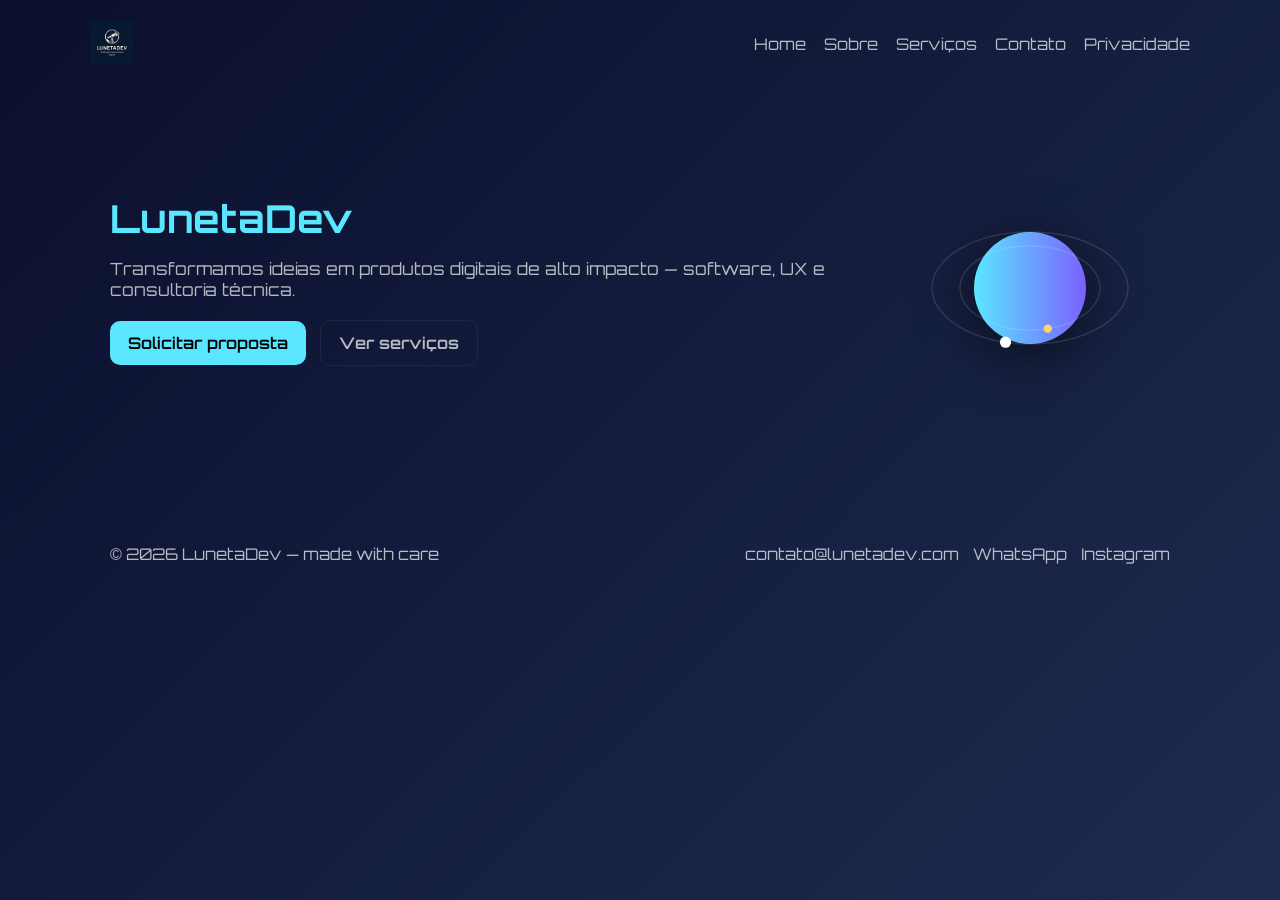
<file: index.html>
<!DOCTYPE html>
<html lang="pt-br">
<head>
  <meta charset="UTF-8" />
  <meta name="viewport" content="width=device-width, initial-scale=1.0" />
  <meta name="description" content="LunetaDev — soluções de software e experiência digital para empresas de tecnologia." />
  <meta property="og:title" content="LunetaDev — Soluções em Tecnologia" />
  <meta property="og:description" content="LunetaDev — soluções de software e experiência digital para empresas de tecnologia." />
  <meta property="og:type" content="website" />
  <meta property="og:image" content="logo.png" />
  <link rel="icon" href="logo.png">
  <meta name="theme-color" content="#0a0f2c">
  <title>LunetaDev | Soluções em Tecnologia</title>
  <link href="https://fonts.googleapis.com/css2?family=Orbitron:wght@500&display=swap" rel="stylesheet">
  <link rel="stylesheet" href="css/styles.css">
  <script src="js/main.js" defer></script>
</head>
<body>
  <header class="site-header">
    <nav class="nav">
      <a class="nav-brand" href="index.html"><img src="logo.png" alt="LunetaDev" class="logo"></a>
      <ul class="nav-list">
        <li><a href="index.html">Home</a></li>
        <li><a href="about.html">Sobre</a></li>
        <li><a href="services.html">Serviços</a></li>
        <li><a href="contato.html">Contato</a></li>
        <li><a href="privacidade.html">Privacidade</a></li>
      </ul>
    </nav>
  </header>

  <main class="hero">
    <section class="hero-content">
      <h1>LunetaDev</h1>
      <p class="lead">Transformamos ideias em produtos digitais de alto impacto — software, UX e consultoria técnica.</p>
      <p class="actions">
        <a class="btn primary" href="contato.html">Solicitar proposta</a>
        <a class="btn ghost" href="services.html">Ver serviços</a>
      </p>
    </section>

    <aside class="hero-visual" aria-hidden="true">
      <!-- SVG animado simples representando órbita/tecnologia -->
      <svg viewBox="0 0 200 200" class="orb-sprite" xmlns="http://www.w3.org/2000/svg">
        <defs>
          <linearGradient id="g1" x1="0" x2="1">
            <stop offset="0%" stop-color="#5ae6ff" />
            <stop offset="100%" stop-color="#7b61ff" />
          </linearGradient>
        </defs>
        <circle cx="100" cy="100" r="40" fill="url(#g1)" class="core" />
        <g class="orbits" fill="none" stroke="rgba(255,255,255,0.12)" stroke-width="1">
          <ellipse cx="100" cy="100" rx="70" ry="40"/>
          <ellipse cx="100" cy="100" rx="50" ry="30"/>
        </g>
        <circle r="4" fill="#fff" class="sat sat1">
          <animateMotion dur="6s" repeatCount="indefinite" path="M30 100 A70 40 0 1 0 170 100 A70 40 0 1 0 30 100" />
        </circle>
        <circle r="3" fill="#ffd36e" class="sat sat2">
          <animateMotion dur="4s" repeatCount="indefinite" path="M50 100 A50 30 0 1 0 150 100 A50 30 0 1 0 50 100" />
        </circle>
      </svg>
    </aside>
  </main>

  <footer class="site-footer">
    <p>© <span id="year"></span> LunetaDev — made with care</p>
    <p class="socials">
      <a href="mailto:contato@lunetadev.com">contato@lunetadev.com</a>
      <a href="https://wa.me/5599999999999" target="_blank" rel="noopener noreferrer">WhatsApp</a>
      <a href="https://www.instagram.com/lunetadev" target="_blank" rel="noopener noreferrer">Instagram</a>
    </p>
  </footer>
</body>
</html>
</file>
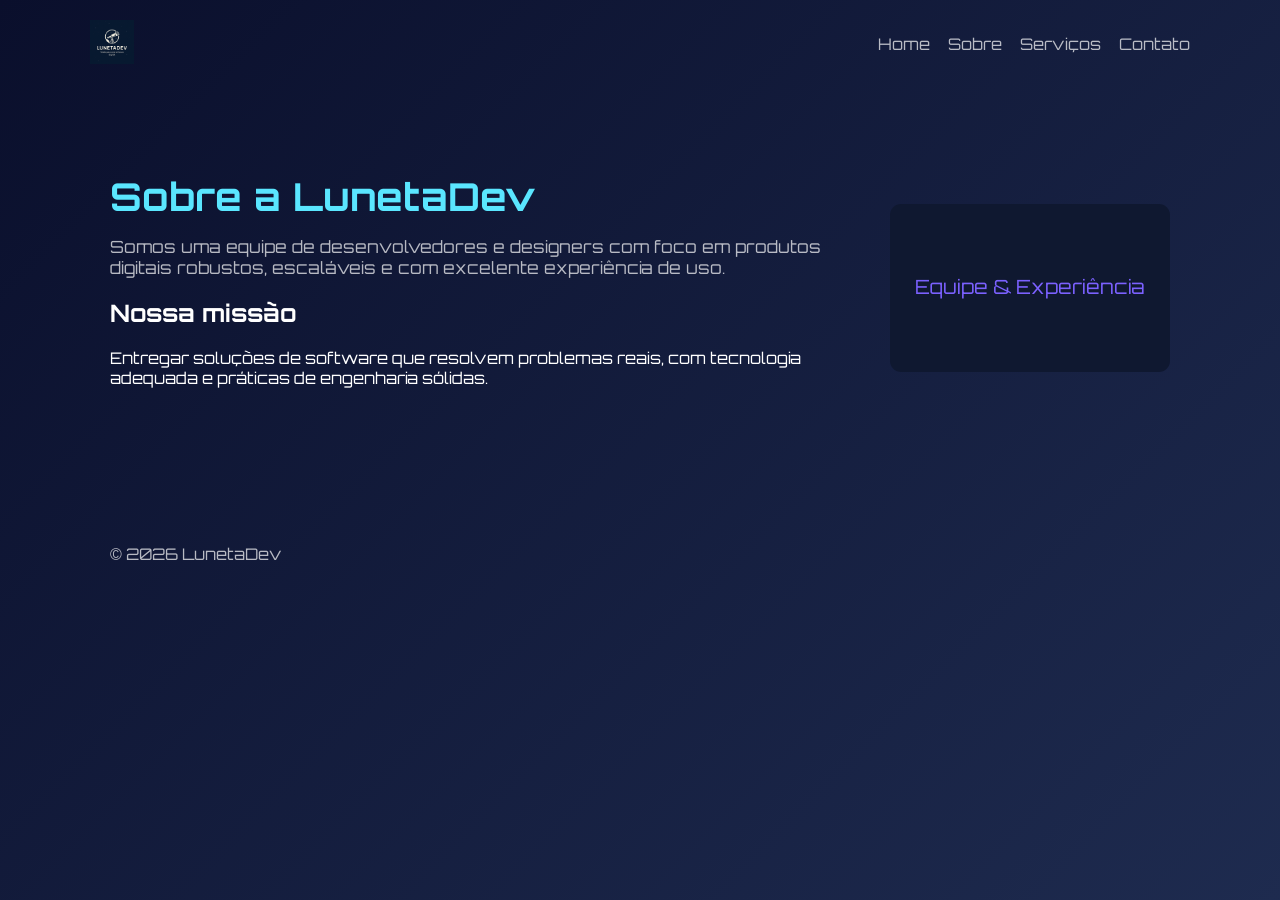
<file: about.html>
<!DOCTYPE html>
<html lang="pt-br">
<head>
  <meta charset="utf-8">
  <meta name="viewport" content="width=device-width,initial-scale=1">
  <meta name="description" content="Sobre a LunetaDev — missão, visão e equipe técnica.">
  <title>Sobre — LunetaDev</title>
  <link href="https://fonts.googleapis.com/css2?family=Orbitron:wght@500&display=swap" rel="stylesheet">
  <link rel="stylesheet" href="css/styles.css">
  <link rel="icon" href="logo.png">
  <meta property="og:image" content="logo.png">
  <script src="js/main.js" defer></script>
</head>
<body>
  <header class="site-header">
    <nav class="nav">
      <a class="nav-brand" href="index.html"><img src="logo.png" alt="LunetaDev" class="logo"></a>
      <ul class="nav-list">
        <li><a href="index.html">Home</a></li>
        <li><a href="about.html">Sobre</a></li>
        <li><a href="services.html">Serviços</a></li>
        <li><a href="contato.html">Contato</a></li>
      </ul>
    </nav>
  </header>

  <main class="hero">
    <section class="hero-content">
      <h1>Sobre a LunetaDev</h1>
      <p class="lead">Somos uma equipe de desenvolvedores e designers com foco em produtos digitais robustos, escaláveis e com excelente experiência de uso.</p>
      <h2>Nossa missão</h2>
      <p>Entregar soluções de software que resolvem problemas reais, com tecnologia adequada e práticas de engenharia sólidas.</p>
    </section>
    <aside class="hero-visual" aria-hidden="true">
      <!-- espaço para um SVG ou imagem da equipe -->
      <svg viewBox="0 0 200 120" width="100%" height="100%" xmlns="http://www.w3.org/2000/svg">
        <rect width="200" height="120" rx="8" fill="#0f1830"/>
        <text x="50%" y="50%" dominant-baseline="middle" text-anchor="middle" fill="#7b61ff" font-size="14">Equipe & Experiência</text>
      </svg>
    </aside>
  </main>
  <footer class="site-footer">
    <p>© <span id="year"></span> LunetaDev</p>
  </footer>
</body>
</html>
</file>
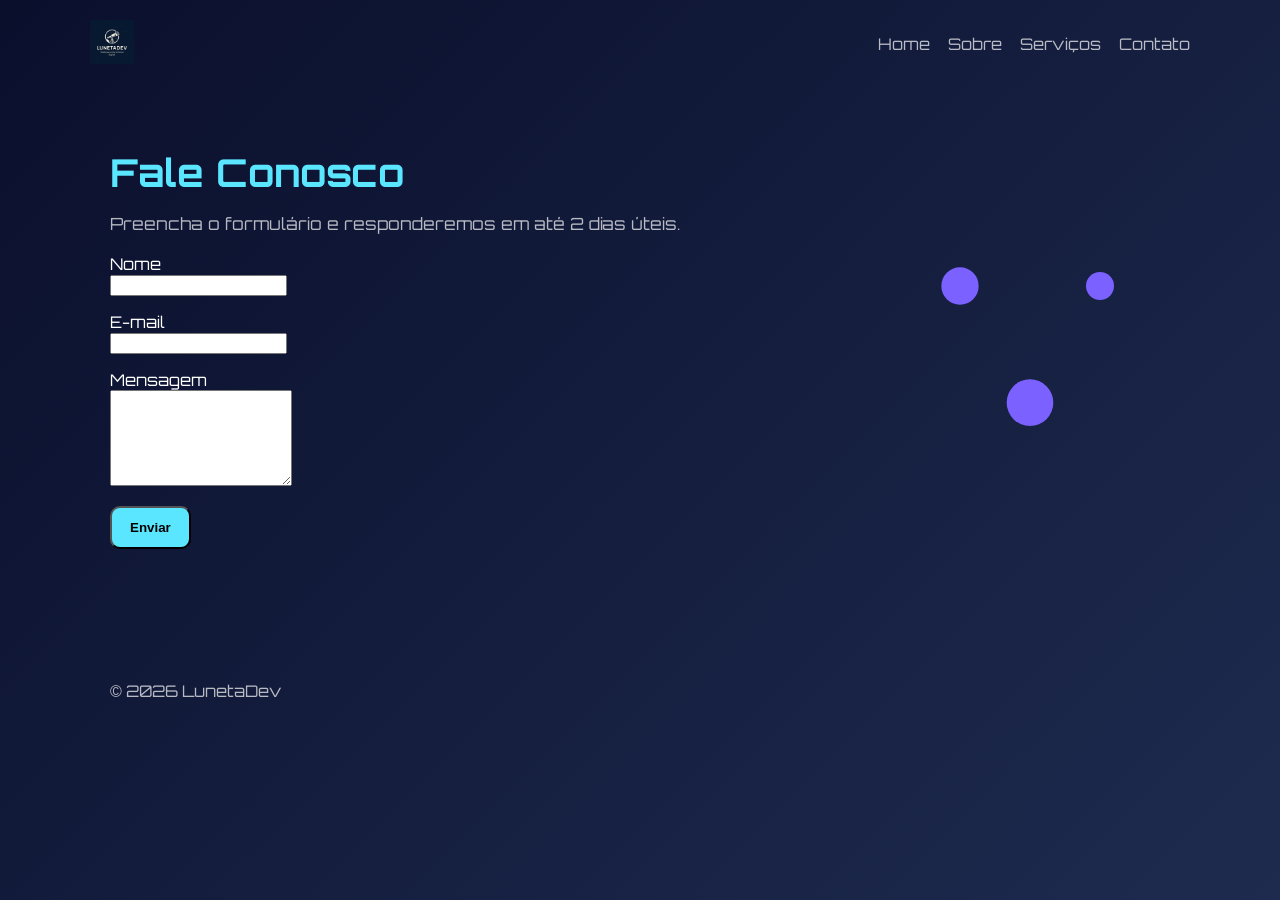
<file: contato.html>
<!DOCTYPE html>
<html lang="pt-br">
<head>
  <meta charset="utf-8">
  <meta name="viewport" content="width=device-width,initial-scale=1">
  <meta name="description" content="Contato LunetaDev — solicite propostas e fale com nossa equipe técnica.">
  <title>Contato — LunetaDev</title>
  <link href="https://fonts.googleapis.com/css2?family=Orbitron:wght@500&display=swap" rel="stylesheet">
  <link rel="stylesheet" href="css/styles.css">
  <link rel="icon" href="logo.png">
  <meta property="og:image" content="logo.png">
  <script src="js/main.js" defer></script>
</head>
<body>
  <header class="site-header">
    <nav class="nav">
      <a class="nav-brand" href="index.html"><img src="logo.png" alt="LunetaDev" class="logo"></a>
      <ul class="nav-list">
        <li><a href="index.html">Home</a></li>
        <li><a href="about.html">Sobre</a></li>
        <li><a href="services.html">Serviços</a></li>
        <li><a href="contato.html">Contato</a></li>
      </ul>
    </nav>
  </header>

  <main class="hero">
    <section class="hero-content">
      <h1>Fale Conosco</h1>
      <p class="lead">Preencha o formulário e responderemos em até 2 dias úteis.</p>
      <form class="contact-form" method="POST" action="https://formspree.io/f/your-form-id">
        <p><label>Nome<br><input type="text" name="name" required></label></p>
        <p><label>E-mail<br><input type="email" name="email" required></label></p>
        <p><label>Mensagem<br><textarea name="message" rows="6" required></textarea></label></p>
        <p><button class="btn primary" type="submit">Enviar</button></p>
      </form>
    </section>
    <aside class="hero-visual" aria-hidden="true">
      <svg viewBox="0 0 120 120" xmlns="http://www.w3.org/2000/svg">
        <g fill="#7b61ff">
          <circle cx="30" cy="30" r="8"/>
          <circle cx="90" cy="30" r="6"/>
          <circle cx="60" cy="80" r="10"/>
        </g>
      </svg>
    </aside>
  </main>

  <footer class="site-footer">
    <p>© <span id="year"></span> LunetaDev</p>
  </footer>
</body>
</html>
</file>
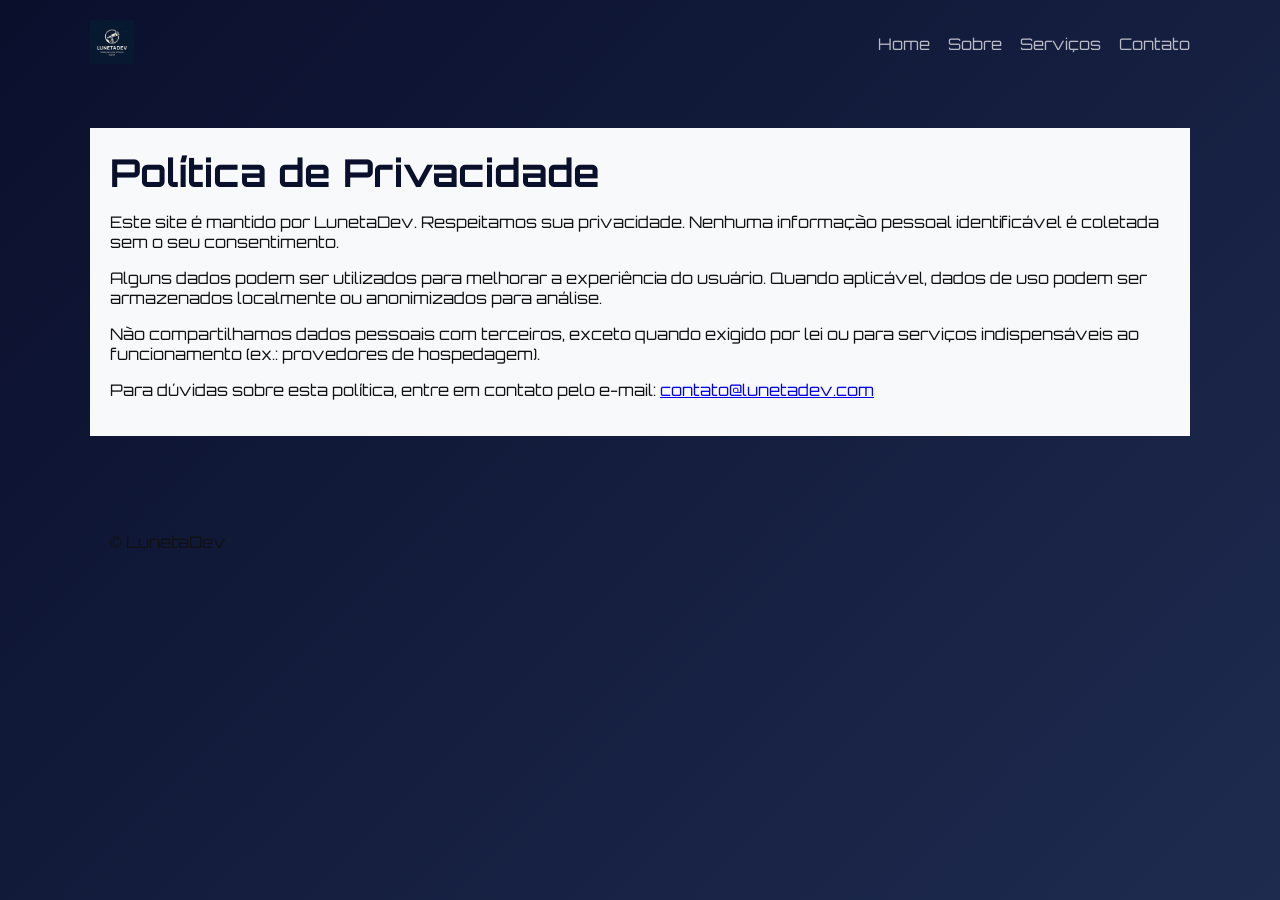
<file: privacidade.html>
<!DOCTYPE html>
<html lang="pt-br">
<head>
  <meta charset="UTF-8">
  <meta name="viewport" content="width=device-width, initial-scale=1.0">
  <meta name="description" content="Política de Privacidade da LunetaDev.">
  <title>Política de Privacidade - LunetaDev</title>
  <link href="https://fonts.googleapis.com/css2?family=Orbitron:wght@500&display=swap" rel="stylesheet">
  <link rel="stylesheet" href="css/styles.css">
  <link rel="icon" href="logo.png">
  <meta property="og:image" content="logo.png">
</head>
<body>
  <header class="site-header">
    <nav class="nav">
      <a class="nav-brand" href="index.html"><img src="logo.png" alt="LunetaDev" class="logo"></a>
      <ul class="nav-list">
        <li><a href="index.html">Home</a></li>
        <li><a href="about.html">Sobre</a></li>
        <li><a href="services.html">Serviços</a></li>
        <li><a href="contato.html">Contato</a></li>
      </ul>
    </nav>
  </header>

  <main class="hero" style="background:#f8f9fb;color:#111;">
    <section class="hero-content" style="color:#111;">
      <h1 style="color:#0a0f2c;">Política de Privacidade</h1>
      <p>Este site é mantido por LunetaDev. Respeitamos sua privacidade. Nenhuma informação pessoal identificável é coletada sem o seu consentimento.</p>
      <p>Alguns dados podem ser utilizados para melhorar a experiência do usuário. Quando aplicável, dados de uso podem ser armazenados localmente ou anonimizados para análise.</p>
      <p>Não compartilhamos dados pessoais com terceiros, exceto quando exigido por lei ou para serviços indispensáveis ao funcionamento (ex.: provedores de hospedagem).</p>
      <p>Para dúvidas sobre esta política, entre em contato pelo e-mail: <a href="mailto:contato@lunetadev.com">contato@lunetadev.com</a></p>
    </section>
  </main>

  <footer class="site-footer" style="color:#111;">
    <p>© <span id="year"></span> LunetaDev</p>
  </footer>
</body>
</html>
</file>
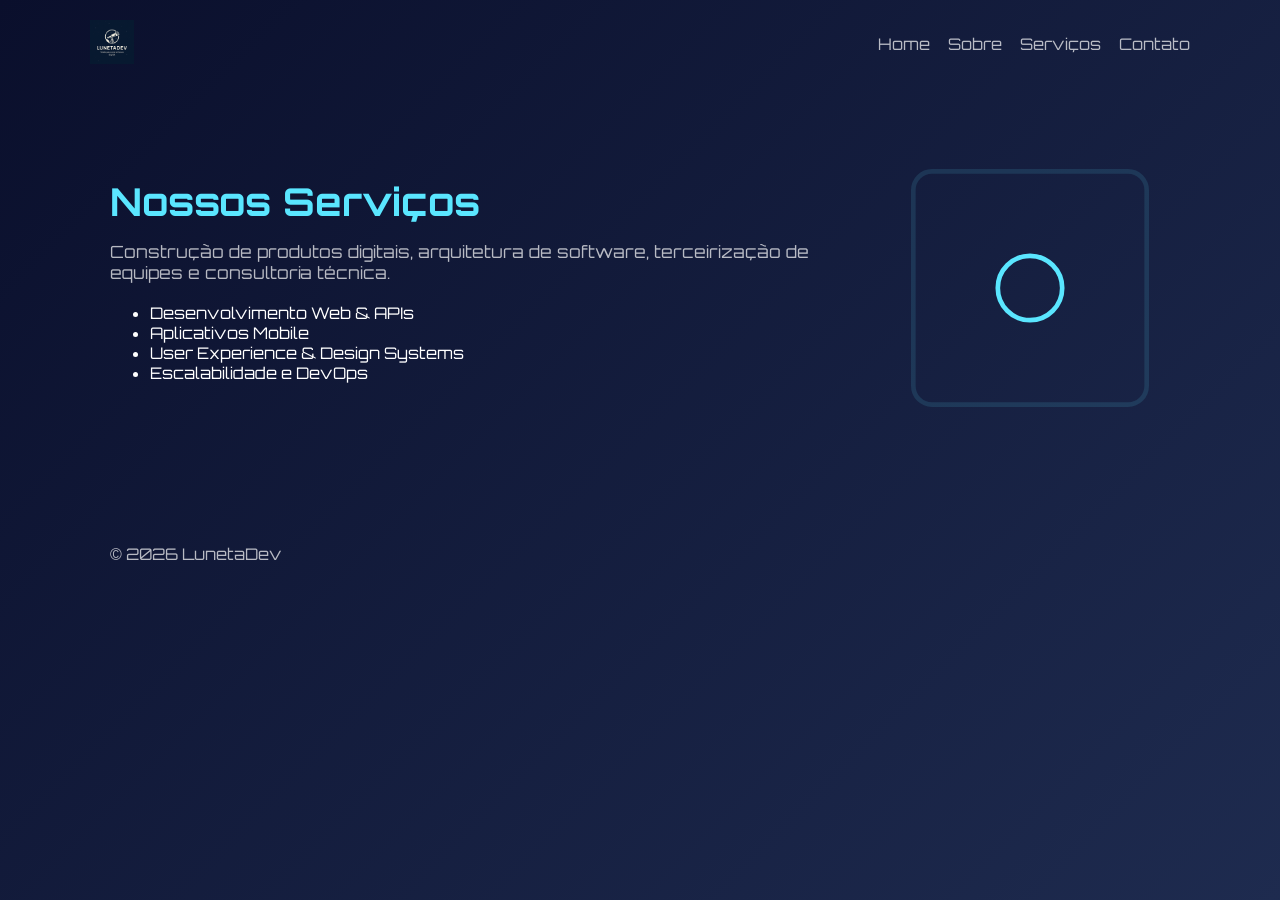
<file: services.html>
<!DOCTYPE html>
<html lang="pt-br">
<head>
  <meta charset="utf-8">
  <meta name="viewport" content="width=device-width,initial-scale=1">
  <meta name="description" content="Serviços LunetaDev — Desenvolvimento Web, Mobile e Consultoria Técnica.">
  <title>Serviços — LunetaDev</title>
  <link href="https://fonts.googleapis.com/css2?family=Orbitron:wght@500&display=swap" rel="stylesheet">
  <link rel="stylesheet" href="css/styles.css">
  <link rel="icon" href="logo.png">
  <meta property="og:image" content="logo.png">
  <script src="js/main.js" defer></script>
</head>
<body>
  <header class="site-header">
    <nav class="nav">
      <a class="nav-brand" href="index.html"><img src="logo.png" alt="LunetaDev" class="logo"></a>
      <ul class="nav-list">
        <li><a href="index.html">Home</a></li>
        <li><a href="about.html">Sobre</a></li>
        <li><a href="services.html">Serviços</a></li>
        <li><a href="contato.html">Contato</a></li>
      </ul>
    </nav>
  </header>

  <main class="hero">
    <section class="hero-content">
      <h1>Nossos Serviços</h1>
      <p class="lead">Construção de produtos digitais, arquitetura de software, terceirização de equipes e consultoria técnica.</p>
      <ul>
        <li>Desenvolvimento Web & APIs</li>
        <li>Aplicativos Mobile</li>
        <li>User Experience & Design Systems</li>
        <li>Escalabilidade e DevOps</li>
      </ul>
    </section>
    <aside class="hero-visual" aria-hidden="true">
      <!-- simple animated SVG placeholder -->
      <svg viewBox="0 0 120 120" xmlns="http://www.w3.org/2000/svg">
        <g fill="none" stroke="#5ae6ff" stroke-width="2">
          <rect x="10" y="10" width="100" height="100" rx="8" stroke-opacity="0.12"/>
          <circle cx="60" cy="60" r="10">
            <animate attributeName="r" values="8;14;8" dur="3s" repeatCount="indefinite"/>
          </circle>
        </g>
      </svg>
    </aside>
  </main>
  <footer class="site-footer">
    <p>© <span id="year"></span> LunetaDev</p>
  </footer>
</body>
</html>
</file>
<file: css/styles.css>
:root{
  --bg-1: #0a0f2c;
  --bg-2: #1e2b4f;
  --card: #0f1830;
  --accent: #5ae6ff;
  --muted: rgba(255,255,255,0.7);
}
*{box-sizing:border-box}
html,body{height:100%;margin:0}
body{
  font-family: 'Orbitron', sans-serif;
  background: linear-gradient(135deg,var(--bg-1),var(--bg-2));
  color:#fff;
  -webkit-font-smoothing:antialiased;
}
/* Focus styles for accessibility */
a:focus,button:focus,input:focus,textarea:focus{outline:3px solid rgba(90,230,255,0.18);outline-offset:3px}
a:focus{outline-color:var(--accent)}
.site-header{padding:20px 32px}
.nav{display:flex;align-items:center;justify-content:space-between;max-width:1100px;margin:0 auto}
.nav-brand .logo{height:44px}
.nav-list{list-style:none;margin:0;padding:0;display:flex;gap:18px}
.nav-list a{color:var(--muted);text-decoration:none}
.nav-list a:hover{color:var(--accent)}

.hero{display:flex;gap:40px;align-items:center;justify-content:space-between;max-width:1100px;margin:40px auto;padding:20px}
.hero-content{flex:1;min-width:260px}
.hero-visual{width:280px;height:280px}
.hero h1{font-size:2.4rem;color:var(--accent);margin:0 0 12px}
.lead{color:var(--muted);font-size:1.05rem;margin-bottom:20px}
.actions{margin-top:8px}
.btn{display:inline-block;padding:12px 18px;border-radius:10px;text-decoration:none;font-weight:600}
.btn.primary{background:var(--accent);color:#000;margin-right:10px}
.btn.ghost{background:transparent;border:1px solid rgba(255,255,255,0.06);color:var(--muted)}

.site-footer{max-width:1100px;margin:60px auto;padding:20px;color:var(--muted);display:flex;justify-content:space-between;align-items:center}
.site-footer a{color:var(--muted);text-decoration:none;margin-left:10px}

/* SVG styles */
.orb-sprite{width:100%;height:100%}
.core{filter:drop-shadow(0 8px 20px rgba(0,0,0,0.6));}

/* Responsive */
@media (max-width:800px){
  .hero{flex-direction:column;align-items:center;text-align:center}
  .hero-visual{width:220px;height:220px}
  .nav-list{display:none}
}

/* Respect prefers-reduced-motion */
@media (prefers-reduced-motion: reduce){
  .orb-sprite *{animation:none}
  .sat{animation:none}
}
</file>
